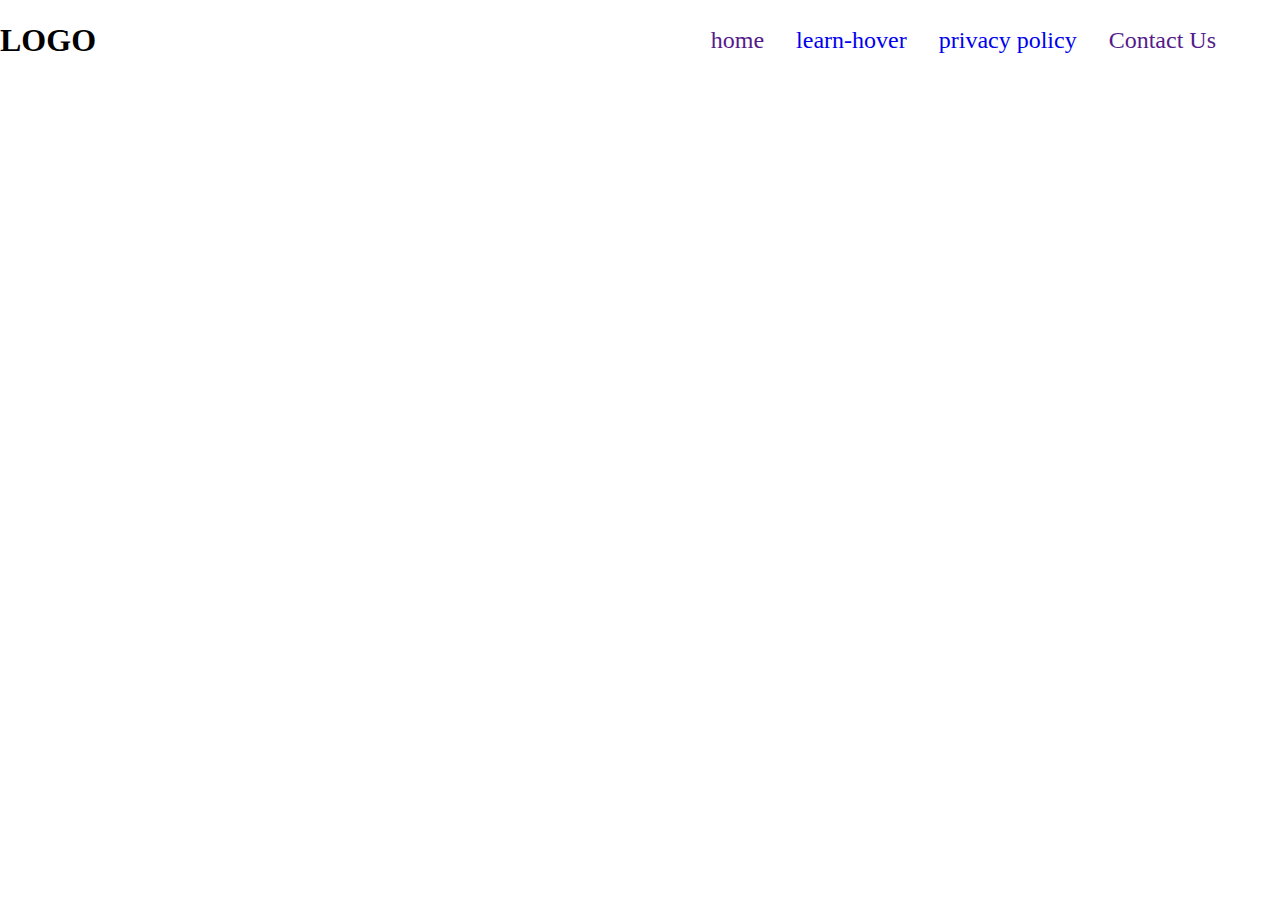
<file: index.html>
<html lang="en">
<head>
    <meta charset="UTF-8">
    <meta name="viewport" content="width=device-width, initial-scale=1.0">
    <title>home</title>
    <link rel="stylesheet" href="css/index.css"> 
    <link rel="stylesheet" href="css/hover.css">
</head>
<body>
    <div class="headtop"></div>
    <div class="navbar-top">
        
        <div class="logo">
            <h1>LOGO</h1>
        </div>
        <div class="navbar-1">
           <div class="right-navi">
            <ul>
                <li><a class="coco" href="">home</a></li>
                <li><a href="learn-pic.html">learn-hover</a></li>
                <li><a href="privacy.html">privacy policy</a></li>
                <li><a href="">Contact Us </a></li>
                
               </ul>
           </div>
        </div>
    </div>


    

</body>
</html>
</file>
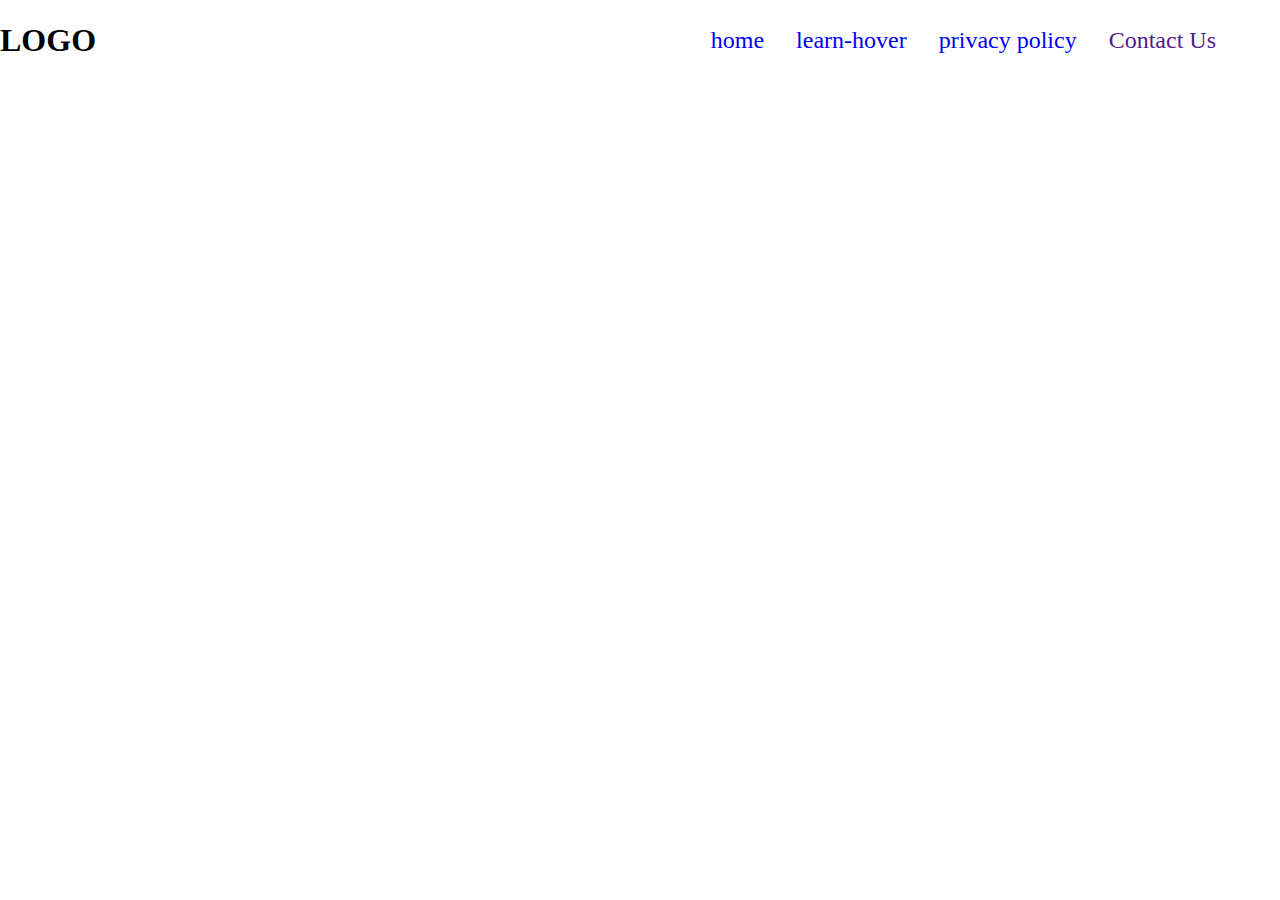
<file: privacy.html>
<html lang="en">
<head>
    <meta charset="UTF-8">
    <meta name="viewport" content="width=device-width, initial-scale=1.0">
    <title>privacy</title>
    <link rel="stylesheet" href="css/index.css">
</head>
<body>
    <div class="navbar-top">
        <div class="logo">
            <h1>LOGO</h1>
        </div>
        <div class="navbar-1">
           <div class="right-navi">
            <ul>
                <li><a href="index.html">home</a></li>
                <li><a href="learn-pic.html">learn-hover</a></li>
                <li><a href="privacy.html">privacy policy</a></li>
                <li><a href="">Contact Us </a></li>
                
               </ul>
           </div>
        </div>
    </div>
</body>
</html>
</file>
<file: css/index.css>
body { margin: 0; | padding: 0;
}

/*navbar-top*/
.navbar-top {
    display: flex;
    height: 80px;
    
    
}
.logo {
    display: flex;
    justify-content: center;
    align-items: center;

}
.navbar-1 {
    
    width: 100%;
    
    
    display: flex;
    justify-content: end;
    align-items: center;
    margin-right: 3rem;
    
   
}
.right-navi {
    display: flex;
    margin-right: 0%;
}
ul {
    display: flex;
    justify-content: center;
    align-items: center;
    ;
    
    
    
}

ul li {
    margin: 0 1rem;
    list-style: none;
    

}
ul li a {
    text-decoration: none;
    font-size: 150%;
    
    
}

/*end-navbar-top*/

/*content*/


.content {
    border: 1px solid red;
    display: grid;
    grid: auto /  auto auto auto ;
   
    
}
.i-content {
    margin: 1rem 10%;
    place-content: center;

    
    

}


/*content-end*/
</file>
<file: css/hover.css>
.coco:hover {
   
    color: rgb(253, 8, 8);
    background-color: aliceblue;
    padding: 5px 5px;
  }
</file>
